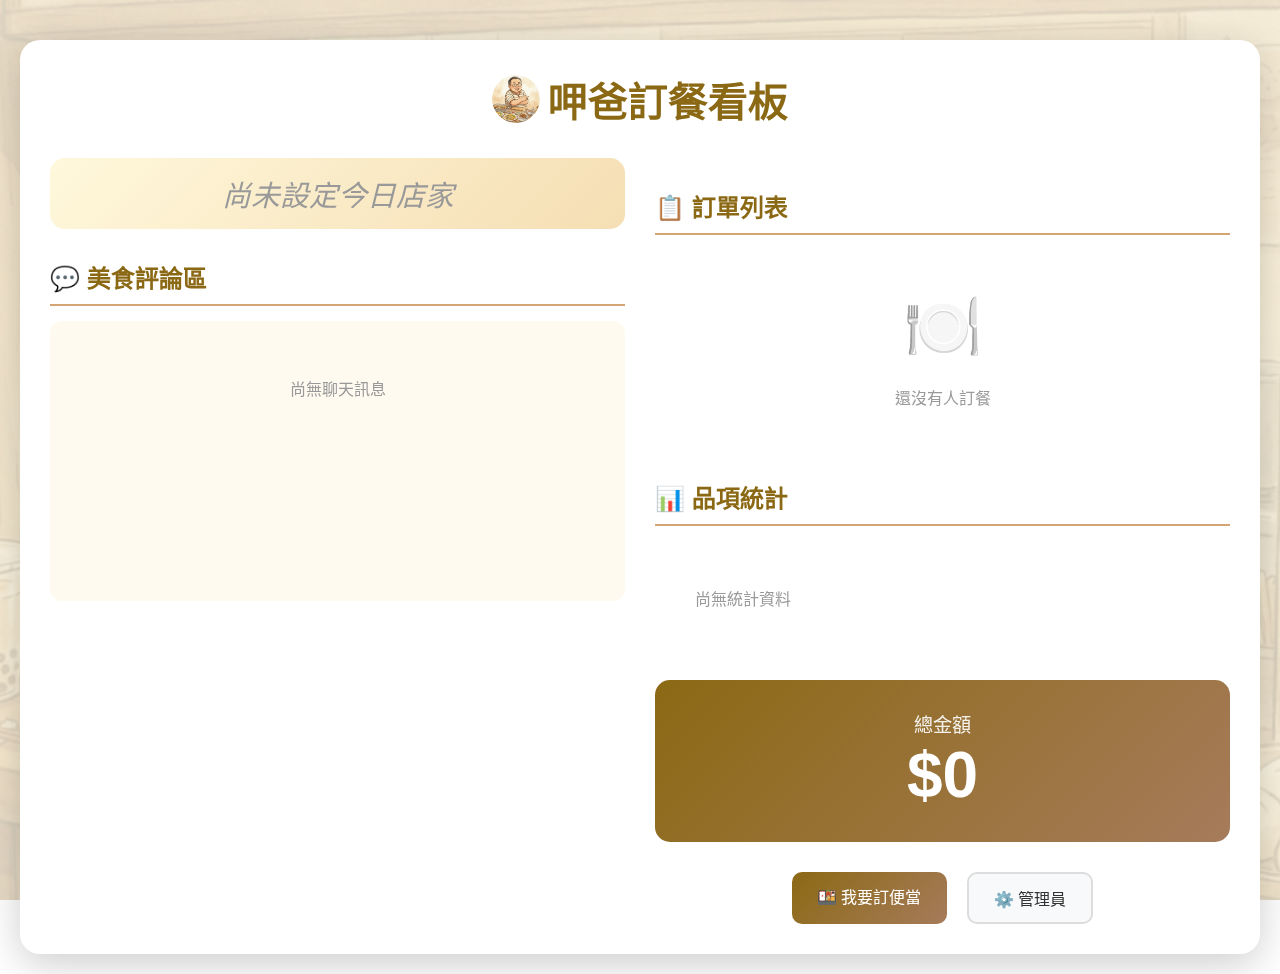
<file: templates/index.html>
<!DOCTYPE html>
<html lang="zh-TW">
<head>
  <meta charset="UTF-8">
  <meta name="viewport" content="width=device-width, initial-scale=1.0">
  <title>呷爸 - 今日訂餐看板</title>
  <link rel="icon" type="image/png" href="/static/images/jaba.png">
  <link rel="stylesheet" href="/static/css/style.css">
  <script src="https://cdn.socket.io/4.7.5/socket.io.min.js"></script>
</head>
<body>
  <div class="container board-container">
    <div class="board board-wide">
      <!-- 中上：標題 -->
      <div class="board-header">
        <h1 class="board-title"><img src="/static/images/jaba.png" alt="呷爸" class="logo-icon"> 呷爸訂餐看板</h1>
        <p class="board-subtitle" id="today-date"></p>
      </div>

      <!-- 左右兩欄 -->
      <div class="board-columns">
        <!-- 左欄：店家 + 聊天 -->
        <div class="board-left">
          <div class="store-name" id="store-name">
            <span class="no-store">尚未設定今日店家</span>
          </div>

          <!-- 美食評論區（唯讀） -->
          <div class="orders-section">
            <h2 class="section-title">💬 美食評論區</h2>
            <div class="chat-readonly" id="chat-readonly">
              <div class="empty-state">
                <p>尚無聊天訊息</p>
              </div>
            </div>
          </div>
        </div>

        <!-- 右欄：訂單 + 統計 + 按鈕 -->
        <div class="board-right">
          <div class="orders-section">
            <h2 class="section-title">📋 訂單列表</h2>
            <div class="orders-list" id="orders-list">
              <div class="empty-state">
                <div class="empty-state-icon">🍽️</div>
                <p>還沒有人訂餐</p>
              </div>
            </div>
          </div>

          <div class="orders-section">
            <h2 class="section-title">📊 品項統計</h2>
            <div class="item-summary" id="item-summary">
              <div class="empty-state">
                <p>尚無統計資料</p>
              </div>
            </div>
          </div>

          <div class="grand-total" id="grand-total">
            <div class="grand-total-label">總金額</div>
            <div class="grand-total-amount">$0</div>
          </div>

          <div class="buttons">
            <a href="/order" class="btn btn-primary">🍱 我要訂便當</a>
            <a href="/manager" class="btn btn-secondary">⚙️ 管理員</a>
          </div>
        </div>
      </div>
    </div>
  </div>

  <script>
    // Socket.IO 連線
    const socket = io();

    // === 瀏覽器通知 ===
    function requestNotificationPermission() {
      if ('Notification' in window && Notification.permission === 'default') {
        Notification.requestPermission();
      }
    }

    function sendBrowserNotification(title, body, tag = null) {
      if ('Notification' in window && Notification.permission === 'granted') {
        const options = {
          body: body,
          icon: '/static/images/jaba.png',
          tag: tag || `jaba-${Date.now()}`,
          requireInteraction: false
        };

        const notification = new Notification(title, options);
        notification.onclick = () => {
          window.focus();
          notification.close();
        };
      }
    }

    requestNotificationPermission();

    // 顯示今日日期
    const today = new Date();
    document.getElementById('today-date').textContent =
      `${today.getFullYear()}/${today.getMonth()+1}/${today.getDate()} 星期${['日','一','二','三','四','五','六'][today.getDay()]}`;

    // 載入資料
    async function loadData() {
      try {
        const res = await fetch('/api/today');
        const data = await res.json();
        updateBoard(data);
      } catch (err) {
        console.error('載入失敗:', err);
      }
    }

    // 更新看板
    function updateBoard(data) {
      const { stores: storesDetail, summary } = data;

      // 更新店家名稱
      const storeNameEl = document.getElementById('store-name');
      if (storesDetail && storesDetail.length > 0) {
        let storeHtml = '';
        storesDetail.forEach((storeData, index) => {
          const store = storeData.store;
          if (store) {
            if (index > 0) storeHtml += '<div class="store-divider-board"></div>';
            storeHtml += `<div class="store-name-item">🏪 ${store.name}</div>`;
            if (store.phone) {
              storeHtml += `<div class="store-phone">📞 ${store.phone}</div>`;
            }
            if (store.note) {
              storeHtml += `<div class="store-note">📌 ${store.note}</div>`;
            }
          }
        });
        storeNameEl.innerHTML = storeHtml || '<span class="no-store">尚未設定今日店家</span>';
      } else {
        storeNameEl.innerHTML = '<span class="no-store">尚未設定今日店家</span>';
      }

      // 更新訂單列表（支援多店家分組）
      const ordersListEl = document.getElementById('orders-list');
      if (summary && summary.orders && summary.orders.length > 0) {
        const hasMultipleStores = storesDetail && storesDetail.length > 1;

        if (hasMultipleStores) {
          // 按店家分組訂單
          const ordersByStore = {};
          summary.orders.forEach(order => {
            const storeId = order.store_id || 'unknown';
            if (!ordersByStore[storeId]) {
              ordersByStore[storeId] = [];
            }
            ordersByStore[storeId].push(order);
          });

          let html = '';
          Object.keys(ordersByStore).forEach((storeId, index) => {
            const orders = ordersByStore[storeId];
            const storeName = orders[0]?.store_name || '未知店家';

            if (index > 0) html += '<div class="orders-store-divider"></div>';
            html += `<div class="orders-store-header">🏪 ${storeName}</div>`;

            html += orders.map(order => `
              <div class="order-card">
                <div>
                  <div class="order-user">${order.username}</div>
                  <div class="order-items">${order.items.map(i => `${i.name} x${i.quantity}${i.note ? ` (${i.note})` : ''}`).join('、')}</div>
                </div>
                <div class="order-total">$${order.total}</div>
              </div>
            `).join('');
          });
          ordersListEl.innerHTML = html;
        } else {
          // 單店家：直接列出
          ordersListEl.innerHTML = summary.orders.map(order => `
            <div class="order-card">
              <div>
                <div class="order-user">${order.username}</div>
                <div class="order-items">${order.items.map(i => `${i.name} x${i.quantity}${i.note ? ` (${i.note})` : ''}`).join('、')}</div>
              </div>
              <div class="order-total">$${order.total}</div>
            </div>
          `).join('');
        }
      } else {
        ordersListEl.innerHTML = `
          <div class="empty-state">
            <div class="empty-state-icon">🍽️</div>
            <p>還沒有人訂餐</p>
          </div>
        `;
      }

      // 更新品項統計
      const itemSummaryEl = document.getElementById('item-summary');
      if (summary && summary.item_summary && summary.item_summary.length > 0) {
        itemSummaryEl.innerHTML = summary.item_summary.map(item =>
          `<span class="item-badge">${item.name} x${item.quantity}</span>`
        ).join('');
      } else {
        itemSummaryEl.innerHTML = '<div class="empty-state"><p>尚無統計資料</p></div>';
      }

      // 更新總金額
      const grandTotal = summary ? summary.grand_total || 0 : 0;
      document.querySelector('.grand-total-amount').textContent = `$${grandTotal}`;
    }

    // 顯示通知
    function showNotification(message) {
      const notif = document.createElement('div');
      notif.className = 'notification';
      notif.textContent = message;
      document.body.appendChild(notif);
      setTimeout(() => notif.remove(), 3000);
    }

    // 監聽即時事件
    socket.on('order_created', (data) => {
      showNotification(`${data.username} 訂了便當！`);
      sendBrowserNotification('新訂單', `${data.username} 訂了便當！`, 'order-created');
      loadData();
    });

    socket.on('order_updated', (data) => {
      showNotification(`${data.username} 修改了訂單`);
      sendBrowserNotification('訂單更新', `${data.username} 修改了訂單`, 'order-updated');
      loadData();
    });

    socket.on('order_cancelled', (data) => {
      showNotification(`${data.username} 取消了訂單`);
      sendBrowserNotification('訂單取消', `${data.username} 取消了訂單`, 'order-cancelled');
      loadData();
    });

    socket.on('orders_cleared', (data) => {
      showNotification('管理員已清除所有訂單');
      sendBrowserNotification('訂單清除', '管理員已清除所有訂單', 'orders-cleared');
      loadData();
    });

    socket.on('store_changed', (data) => {
      const storeName = data.store_name || '新店家';
      showNotification(`今日店家已更新：${storeName}`);
      sendBrowserNotification('店家更新', `今日店家已更新：${storeName}`, 'store-changed');
      loadData();
    });

    // === 聊天訊息（唯讀）===
    async function loadChatMessages() {
      try {
        const res = await fetch('/api/chat/messages');
        const data = await res.json();
        updateChatDisplay(data.messages || []);
      } catch (err) {
        console.error('載入聊天訊息失敗:', err);
      }
    }

    function updateChatDisplay(messages) {
      const chatEl = document.getElementById('chat-readonly');

      if (!messages || messages.length === 0) {
        chatEl.innerHTML = '<div class="empty-state"><p>尚無聊天訊息</p></div>';
        return;
      }

      // 只顯示最近 10 則訊息
      const recentMessages = messages.slice(-10);

      chatEl.innerHTML = recentMessages.map(msg => {
        const time = new Date(msg.timestamp).toLocaleTimeString('zh-TW', {
          hour: '2-digit',
          minute: '2-digit'
        });
        return `
          <div class="chat-readonly-message">
            <span class="chat-readonly-user">${msg.username}</span>
            <span class="chat-readonly-content">${msg.content.replace(/</g, '&lt;').replace(/>/g, '&gt;')}</span>
            <span class="chat-readonly-time">${time}</span>
          </div>
        `;
      }).join('');

      // 滾動到底部
      chatEl.scrollTop = chatEl.scrollHeight;
    }

    function addChatMessage(msg) {
      const chatEl = document.getElementById('chat-readonly');

      // 如果是空狀態，清空
      if (chatEl.querySelector('.empty-state')) {
        chatEl.innerHTML = '';
      }

      const time = new Date(msg.timestamp).toLocaleTimeString('zh-TW', {
        hour: '2-digit',
        minute: '2-digit'
      });

      const msgEl = document.createElement('div');
      msgEl.className = 'chat-readonly-message';
      msgEl.innerHTML = `
        <span class="chat-readonly-user">${msg.username}</span>
        <span class="chat-readonly-content">${msg.content.replace(/</g, '&lt;').replace(/>/g, '&gt;')}</span>
        <span class="chat-readonly-time">${time}</span>
      `;
      chatEl.appendChild(msgEl);

      // 只保留最近 10 則
      while (chatEl.children.length > 10) {
        chatEl.removeChild(chatEl.firstChild);
      }

      // 滾動到底部
      chatEl.scrollTop = chatEl.scrollHeight;
    }

    // 監聽新聊天訊息
    socket.on('chat_message', (msg) => {
      addChatMessage(msg);
    });

    // 初始載入
    loadData();
    loadChatMessages();

    // 每 30 秒自動刷新
    setInterval(loadData, 30000);
  </script>
</body>
</html>
</file>
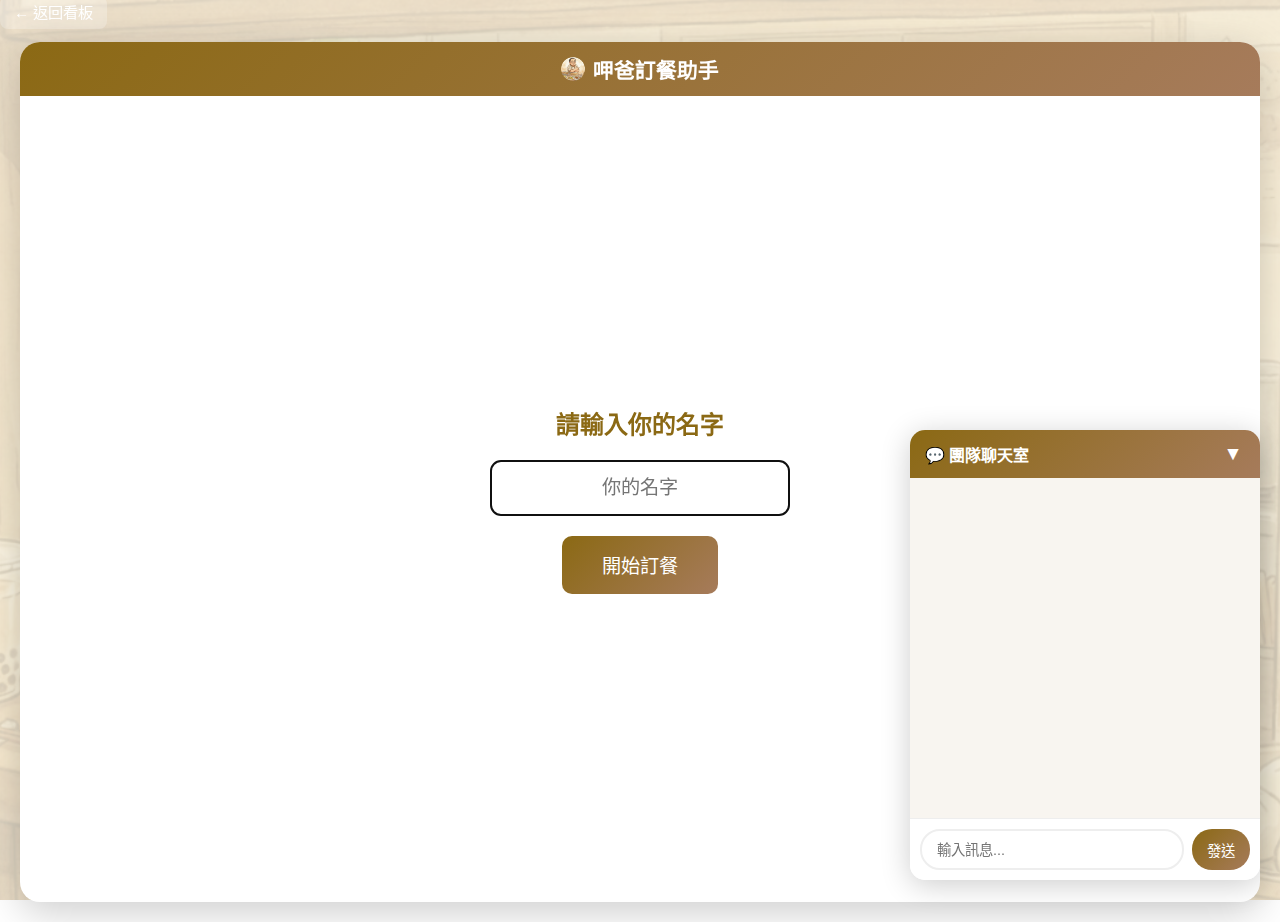
<file: templates/order.html>
<!DOCTYPE html>
<html lang="zh-TW">
<head>
  <meta charset="UTF-8">
  <meta name="viewport" content="width=device-width, initial-scale=1.0">
  <title>呷爸 - 訂餐</title>
  <link rel="icon" type="image/png" href="/static/images/jaba.png">
  <link rel="stylesheet" href="/static/css/style.css">
  <script src="https://cdn.socket.io/4.7.5/socket.io.min.js"></script>
</head>
<body>
  <a href="/" class="back-link">← 返回看板</a>

  <div class="container order-container">
    <div class="order-three-columns">
      <!-- 左側：店家與菜單 -->
      <div class="order-left-panel" id="left-panel" style="display: none;">
        <!-- 今日店家資訊 -->
        <div class="panel-card store-info-panel">
          <div class="panel-header">
            <span>🏪</span>
            <span>今日店家</span>
          </div>
          <div class="panel-content" id="store-info-content">
            <div class="no-store-msg">尚未設定今日店家</div>
          </div>
        </div>

        <!-- 菜單面板 -->
        <div class="panel-card menu-panel">
          <div class="panel-header">
            <span>📋</span>
            <span>菜單</span>
          </div>
          <div class="panel-content" id="menu-content">
            <div class="no-store-msg">請等待管理員設定今日店家</div>
          </div>
        </div>
      </div>

      <!-- 中間：對話區 -->
      <div class="chat-container">
        <div class="chat-header">
          <h1><img src="/static/images/jaba.png" alt="呷爸" class="logo-icon"> 呷爸訂餐助手</h1>
        </div>

        <!-- 名稱輸入 -->
        <div class="name-input-container" id="name-input-section">
          <h2>請輸入你的名字</h2>
          <input type="text" id="username-input" placeholder="你的名字" autofocus>
          <button class="btn btn-primary" onclick="startChat()">開始訂餐</button>
        </div>

        <!-- 對話區域 -->
        <div class="chat-messages" id="chat-messages" style="display: none;">
          <!-- 訊息會動態加入這裡 -->
        </div>

        <div class="chat-input" id="chat-input" style="display: none;">
          <input type="text" id="message-input" placeholder="輸入訊息..." onkeypress="handleKeyPress(event)">
          <button onclick="sendMessage()">發送</button>
        </div>
      </div>

      <!-- 右側：訂單面板 -->
      <div class="order-right-panel" id="right-panel" style="display: none;">
        <!-- 我的訂單面板 -->
        <div class="panel-card orders-panel">
          <div class="panel-header">
            <span>📦</span>
            <span>我的訂單</span>
          </div>
          <div class="panel-content" id="my-orders-content">
            <div class="orders-empty">你還沒有訂餐</div>
          </div>
        </div>

        <!-- 大家的訂單面板 -->
        <div class="panel-card orders-panel">
          <div class="panel-header">
            <span>📋</span>
            <span>大家的訂單</span>
          </div>
          <div class="panel-content" id="all-orders-content">
            <div class="orders-empty">目前還沒有訂單</div>
          </div>
        </div>
      </div>
    </div>
  </div>

  <!-- 團隊聊天室 -->
  <div class="team-chat" id="team-chat">
    <div class="team-chat-header" onclick="toggleTeamChat()">
      <span class="team-chat-title">
        <span>💬 團隊聊天室</span>
        <span class="unread-badge" id="unread-badge" style="display: none;">0</span>
      </span>
      <button class="team-chat-toggle" id="chat-toggle-btn">▼</button>
    </div>
    <div class="team-chat-messages" id="team-chat-messages">
      <!-- 訊息會動態加入這裡 -->
    </div>
    <div class="team-chat-input">
      <input type="text" id="team-chat-input" placeholder="輸入訊息..." onkeypress="handleTeamChatKeyPress(event)">
      <button onclick="sendTeamChatMessage()">發送</button>
    </div>
  </div>

  <script>
    const socket = io();
    let username = '';
    let todayInfo = null;
    let todayMenu = null;
    let todaySummary = null;

    // === 瀏覽器通知 ===
    function requestNotificationPermission() {
      if ('Notification' in window && Notification.permission === 'default') {
        Notification.requestPermission();
      }
    }

    function sendBrowserNotification(title, body, tag = null) {
      if ('Notification' in window && Notification.permission === 'granted') {
        const options = {
          body: body,
          icon: '/static/images/jaba.png',
          tag: tag || `jaba-${Date.now()}`,
          requireInteraction: false
        };

        const notification = new Notification(title, options);
        notification.onclick = () => {
          window.focus();
          notification.close();
        };
      }
    }

    // 頁面載入時請求通知權限
    requestNotificationPermission();

    // 檢查 localStorage 是否有儲存的名字
    const savedName = localStorage.getItem('jaba_username');
    if (savedName) {
      document.getElementById('username-input').value = savedName;
    }

    // === 今日資訊與菜單 ===
    let todayStores = [];  // 多店家資料

    async function loadTodayInfo() {
      try {
        const res = await fetch('/api/today');
        const data = await res.json();
        todayInfo = data.today;
        todaySummary = data.summary;
        todayStores = data.stores || [];

        // 更新店家資訊面板（支援多店家）
        updateStoreInfoPanel(data.today, data.stores);

        // 更新菜單面板（支援多店家）
        updateMenuPanel(data.stores);

        // 更新訂單面板
        updateOrdersPanel(data.summary);
      } catch (err) {
        console.error('載入今日資訊失敗:', err);
      }
    }

    function updateStoreInfoPanel(today, stores) {
      const content = document.getElementById('store-info-content');

      // 支援多店家
      if (stores && stores.length > 0) {
        let html = '';
        stores.forEach((storeData, index) => {
          const store = storeData.store;
          if (store) {
            if (index > 0) html += '<div class="store-divider"></div>';
            html += `<div class="store-title">${store.name}</div>`;
            if (store.note) {
              html += `<div class="store-note">${store.note}</div>`;
            }
          }
        });
        content.innerHTML = html || '<div class="no-store-msg">尚未設定今日店家</div>';
        return;
      }

      // 向後相容：單店家
      if (!today || !today.store_name) {
        content.innerHTML = '<div class="no-store-msg">尚未設定今日店家</div>';
        return;
      }
      content.innerHTML = `<div class="store-title">${today.store_name}</div>`;
    }

    function updateMenuPanel(stores) {
      const content = document.getElementById('menu-content');

      // 支援多店家
      if (stores && stores.length > 0) {
        let html = '';
        stores.forEach((storeData, storeIndex) => {
          const store = storeData.store;
          const menu = storeData.menu;

          if (store && menu && menu.categories) {
            // 多店家時顯示店名標題
            if (stores.length > 1) {
              if (storeIndex > 0) html += '<div class="menu-store-divider"></div>';
              html += `<div class="menu-store-title">🏪 ${store.name}</div>`;
            }

            menu.categories.forEach(category => {
              html += `<div class="menu-category">`;
              html += `<div class="menu-category-title">${category.name}</div>`;
              category.items.forEach(item => {
                const unavailableClass = item.available === false ? ' unavailable' : '';
                const escapedName = item.name.replace(/'/g, "\\'");
                html += `
                  <div class="menu-item${unavailableClass}" onclick="quickOrder('${escapedName}', ${item.price}, '${store.id}')" title="${item.description || ''}">
                    <span class="menu-item-name">${item.name}</span>
                    <span class="menu-item-price">$${item.price}</span>
                  </div>
                `;
              });
              html += `</div>`;
            });
          }
        });

        content.innerHTML = html || '<div class="no-store-msg">暫無菜單資料</div>';
        return;
      }

      content.innerHTML = '<div class="no-store-msg">請等待管理員設定今日店家</div>';
    }

    function updateOrdersPanel(summary) {
      // 更新「我的訂單」面板
      updateMyOrdersPanel(summary);
      // 更新「大家的訂單」面板
      updateAllOrdersPanel(summary);
    }

    function updateMyOrdersPanel(summary) {
      const content = document.getElementById('my-orders-content');
      if (!summary || !summary.orders) {
        content.innerHTML = '<div class="orders-empty">你還沒有訂餐</div>';
        return;
      }

      // 過濾只顯示當前使用者的訂單
      const myOrders = summary.orders.filter(order => order.username === username);
      if (myOrders.length === 0) {
        content.innerHTML = '<div class="orders-empty">你還沒有訂餐</div>';
        return;
      }

      // 多店家時按店家分組
      const hasMultipleStores = todayStores && todayStores.length > 1;
      let html = '';
      let myTotal = 0;
      let myTotalCalories = 0;

      if (hasMultipleStores) {
        // 按店家分組訂單
        const ordersByStore = {};
        myOrders.forEach(order => {
          const storeId = order.store_id || 'unknown';
          if (!ordersByStore[storeId]) {
            ordersByStore[storeId] = [];
          }
          ordersByStore[storeId].push(order);
          myTotal += order.total;
          myTotalCalories += order.total_calories || 0;
        });

        // 依店家顯示
        Object.keys(ordersByStore).forEach((storeId, index) => {
          const orders = ordersByStore[storeId];
          const storeName = orders[0]?.store_name || '未知店家';

          if (index > 0) html += '<div class="orders-store-divider"></div>';
          html += `<div class="orders-store-title">🏪 ${storeName}</div>`;

          orders.forEach(order => {
            order.items.forEach(item => {
              const itemCalories = item.calories ? ` (${item.calories}大卡)` : '';
              const itemQty = item.quantity > 1 ? ` x${item.quantity}` : '';
              html += `
                <div class="live-order-item">
                  <div>
                    <div class="live-order-items">${item.name}${itemQty}${itemCalories}</div>
                  </div>
                  <div class="live-order-total">$${item.price * item.quantity}</div>
                </div>
              `;
            });
          });
        });
      } else {
        // 單店家：直接列出
        myOrders.forEach(order => {
          myTotal += order.total;
          myTotalCalories += order.total_calories || 0;
          order.items.forEach(item => {
            const itemCalories = item.calories ? ` (${item.calories}大卡)` : '';
            const itemQty = item.quantity > 1 ? ` x${item.quantity}` : '';
            html += `
              <div class="live-order-item">
                <div>
                  <div class="live-order-items">${item.name}${itemQty}${itemCalories}</div>
                </div>
                <div class="live-order-total">$${item.price * item.quantity}</div>
              </div>
            `;
          });
        });
      }

      // 加上總計（含卡路里）
      const caloriesText = myTotalCalories > 0 ? ` / ${myTotalCalories}大卡` : '';
      html += `
        <div class="orders-summary">
          <span class="orders-summary-label">共 ${myOrders.length} 筆${caloriesText}</span>
          <span class="orders-summary-amount">$${myTotal}</span>
        </div>
      `;
      content.innerHTML = html;
    }

    function updateAllOrdersPanel(summary) {
      const content = document.getElementById('all-orders-content');
      if (!summary || !summary.orders || summary.orders.length === 0) {
        content.innerHTML = '<div class="orders-empty">目前還沒有訂單</div>';
        return;
      }

      // 多店家時按店家分組
      const hasMultipleStores = todayStores && todayStores.length > 1;
      let html = '';

      if (hasMultipleStores) {
        // 按店家分組訂單
        const ordersByStore = {};
        summary.orders.forEach(order => {
          const storeId = order.store_id || 'unknown';
          if (!ordersByStore[storeId]) {
            ordersByStore[storeId] = [];
          }
          ordersByStore[storeId].push(order);
        });

        // 依店家顯示
        Object.keys(ordersByStore).forEach((storeId, index) => {
          const orders = ordersByStore[storeId];
          const storeName = orders[0]?.store_name || '未知店家';

          if (index > 0) html += '<div class="orders-store-divider"></div>';
          html += `<div class="orders-store-title">🏪 ${storeName}</div>`;

          orders.forEach(order => {
            const itemsText = order.items.map(i => i.quantity > 1 ? `${i.name}x${i.quantity}` : i.name).join('、');
            html += `
              <div class="live-order-item">
                <div>
                  <div class="live-order-user">${order.username}</div>
                  <div class="live-order-items">${itemsText}</div>
                </div>
                <div class="live-order-total">$${order.total}</div>
              </div>
            `;
          });
        });
      } else {
        // 單店家：直接列出
        summary.orders.forEach(order => {
          const itemsText = order.items.map(i => i.quantity > 1 ? `${i.name}x${i.quantity}` : i.name).join('、');
          html += `
            <div class="live-order-item">
              <div>
                <div class="live-order-user">${order.username}</div>
                <div class="live-order-items">${itemsText}</div>
              </div>
              <div class="live-order-total">$${order.total}</div>
            </div>
          `;
        });
      }

      // 加上總計
      html += `
        <div class="orders-summary">
          <span class="orders-summary-label">總計 ${summary.orders.length} 份</span>
          <span class="orders-summary-amount">$${summary.grand_total}</span>
        </div>
      `;
      content.innerHTML = html;
    }

    // 快速點餐：點擊菜單項目
    function quickOrder(itemName, price, storeId) {
      if (!username) {
        alert('請先輸入名字');
        return;
      }
      const input = document.getElementById('message-input');
      // 如果有多店家，加入店家資訊
      if (todayStores.length > 1 && storeId) {
        const store = todayStores.find(s => s.store && s.store.id === storeId);
        if (store) {
          input.value = `我要在${store.store.name}點 ${itemName}`;
        } else {
          input.value = `我要點 ${itemName}`;
        }
      } else {
        input.value = `我要點 ${itemName}`;
      }
      input.focus();
    }

    // 開始對話
    function startChat() {
      const input = document.getElementById('username-input');
      username = input.value.trim();

      if (!username) {
        alert('請輸入名字');
        return;
      }

      // 儲存名字到 localStorage
      localStorage.setItem('jaba_username', username);

      // 隱藏名稱輸入，顯示對話區域和左右面板
      document.getElementById('name-input-section').style.display = 'none';
      document.getElementById('chat-messages').style.display = 'block';
      document.getElementById('chat-input').style.display = 'flex';
      document.getElementById('left-panel').style.display = 'flex';
      document.getElementById('right-panel').style.display = 'flex';

      // 載入今日資訊
      loadTodayInfo();

      // 根據今日店家顯示不同的歡迎訊息
      let welcomeMsg = `嗨 ${username}！我是呷爸，今天想吃什麼呢？\n\n`;
      // 支援多店家
      if (todayStores && todayStores.length > 1) {
        const storeNames = todayStores.map(s => s.store?.name).filter(Boolean).join('、');
        welcomeMsg += `今天有 ${todayStores.length} 家店可以選：${storeNames}。\n`;
        welcomeMsg += `你可以直接點左邊菜單上的品項，或是告訴我你想點什麼！\n\n`;
        welcomeMsg += `不知道吃什麼？可以問我「今天吃什麼好？」`;
      } else if (todayInfo && todayInfo.store_name) {
        welcomeMsg += `今天的店家是「${todayInfo.store_name}」，`;
        welcomeMsg += `你可以直接點左邊菜單上的品項，或是告訴我你想點什麼！\n\n`;
        welcomeMsg += `不知道吃什麼？可以問我「今天吃什麼好？」`;
      } else {
        welcomeMsg += `你可以問我：\n• 今天有什麼可以吃？\n• 看看菜單\n• 我要點雞腿便當\n• 查詢我的訂單`;
      }
      addMessage('assistant', welcomeMsg);

      document.getElementById('message-input').focus();
    }

    // 處理 Enter 鍵
    function handleKeyPress(event) {
      if (event.key === 'Enter') {
        sendMessage();
      }
    }

    // 發送訊息
    async function sendMessage() {
      const input = document.getElementById('message-input');
      const message = input.value.trim();

      if (!message) return;

      // 顯示使用者訊息
      addMessage('user', message);
      input.value = '';

      // 顯示載入中
      const loadingId = addMessage('assistant', '思考中...');

      try {
        const res = await fetch('/api/chat', {
          method: 'POST',
          headers: { 'Content-Type': 'application/json' },
          body: JSON.stringify({
            username: username,
            message: message,
            is_manager: false
          })
        });

        const data = await res.json();

        // 移除載入訊息
        document.getElementById(loadingId).remove();

        // 顯示 AI 回應
        addMessage('assistant', data.message || '抱歉，我沒有理解你的意思。');

        // 如果有執行動作，顯示結果
        if (data.action_result) {
          if (data.action_result.success) {
            if (data.action_result.event === 'order_created') {
              addMessage('assistant', '✅ 訂單已建立！你可以在看板上看到你的訂單。');
            } else if (data.action_result.event === 'order_cancelled') {
              addMessage('assistant', '✅ 訂單已取消。');
            }
          } else if (data.action_result.error) {
            addMessage('assistant', `❌ 操作失敗：${data.action_result.error}`);
          }
        }

      } catch (err) {
        document.getElementById(loadingId).remove();
        addMessage('assistant', '抱歉，發生錯誤了，請稍後再試。');
        console.error(err);
      }
    }

    // 添加訊息到對話區域
    function addMessage(role, content) {
      const messagesEl = document.getElementById('chat-messages');
      const id = 'msg-' + Date.now();

      const msgEl = document.createElement('div');
      msgEl.id = id;
      msgEl.className = `message ${role}`;

      if (role === 'assistant') {
        msgEl.innerHTML = `
          <div class="message-avatar">
            <img src="/static/images/jaba.png" alt="呷爸" class="avatar-icon">
          </div>
          <div class="message-content">${content.replace(/\n/g, '<br>')}</div>
        `;
      } else {
        msgEl.innerHTML = `<div class="message-content">${content.replace(/\n/g, '<br>')}</div>`;
      }

      messagesEl.appendChild(msgEl);
      messagesEl.scrollTop = messagesEl.scrollHeight;

      return id;
    }

    // 監聽訂單事件
    socket.on('order_created', (data) => {
      // 更新訂單面板
      if (data.summary) {
        updateOrdersPanel(data.summary);
      }
      if (data.username !== username) {
        showNotification(`${data.username} 也訂了便當！`);
        sendBrowserNotification('新訂單', `${data.username} 訂了便當！`, 'order-created');
      }
    });

    socket.on('order_cancelled', (data) => {
      // 更新訂單面板
      if (data.summary) {
        updateOrdersPanel(data.summary);
      } else {
        // 如果沒帶 summary，重新載入
        loadTodayInfo();
      }
      if (data.username !== username) {
        showNotification(`${data.username} 取消了訂單`);
        sendBrowserNotification('訂單取消', `${data.username} 取消了訂單`, 'order-cancelled');
      }
    });

    socket.on('orders_cleared', (data) => {
      // 清空訂單面板
      updateOrdersPanel(null);
      showNotification('管理員已清除所有訂單');
      sendBrowserNotification('訂單清除', '管理員已清除所有訂單', 'orders-cleared');
    });

    socket.on('store_changed', (data) => {
      const storeName = data.store_name || '新店家';
      // 重新載入今日資訊（包括新菜單）
      loadTodayInfo();
      showNotification(`今日店家已更新：${storeName}`);
      sendBrowserNotification('店家更新', `今日店家已更新：${storeName}`, 'store-changed');
    });

    function showNotification(message) {
      const notif = document.createElement('div');
      notif.className = 'notification';
      notif.textContent = message;
      document.body.appendChild(notif);
      setTimeout(() => notif.remove(), 3000);
    }

    // 按 Enter 開始
    document.getElementById('username-input').addEventListener('keypress', (e) => {
      if (e.key === 'Enter') startChat();
    });

    // === 團隊聊天室 ===
    let teamChatOpen = true;  // 預設展開
    let unreadCount = 0;

    // 切換聊天室展開/收起
    function toggleTeamChat() {
      const chatEl = document.getElementById('team-chat');
      teamChatOpen = !teamChatOpen;

      if (teamChatOpen) {
        chatEl.classList.remove('minimized');
        document.getElementById('chat-toggle-btn').textContent = '▼';
        // 清除未讀數
        unreadCount = 0;
        updateUnreadBadge();
        // 捲動到最新訊息
        const messagesEl = document.getElementById('team-chat-messages');
        messagesEl.scrollTop = messagesEl.scrollHeight;
      } else {
        chatEl.classList.add('minimized');
        document.getElementById('chat-toggle-btn').textContent = '▲';
      }
    }

    // 更新未讀徽章
    function updateUnreadBadge() {
      const badge = document.getElementById('unread-badge');
      if (unreadCount > 0) {
        badge.textContent = unreadCount > 99 ? '99+' : unreadCount;
        badge.style.display = 'inline';
      } else {
        badge.style.display = 'none';
      }
    }

    // 處理 Enter 鍵發送團隊訊息
    function handleTeamChatKeyPress(event) {
      if (event.key === 'Enter') {
        sendTeamChatMessage();
      }
    }

    // 發送團隊聊天訊息
    async function sendTeamChatMessage() {
      const input = document.getElementById('team-chat-input');
      const content = input.value.trim();

      if (!content || !username) return;

      input.value = '';

      try {
        await fetch('/api/chat/send', {
          method: 'POST',
          headers: { 'Content-Type': 'application/json' },
          body: JSON.stringify({ username, content })
        });
      } catch (err) {
        console.error('發送訊息失敗:', err);
      }
    }

    // 添加團隊聊天訊息到畫面
    function addTeamChatMessage(msg) {
      const messagesEl = document.getElementById('team-chat-messages');
      const isOwn = msg.username === username;

      const msgEl = document.createElement('div');
      msgEl.className = `team-chat-message ${isOwn ? 'own' : ''}`;

      const time = new Date(msg.timestamp).toLocaleTimeString('zh-TW', {
        hour: '2-digit',
        minute: '2-digit'
      });

      msgEl.innerHTML = `
        <div class="team-chat-message-header">
          <span class="team-chat-message-user">${msg.username}</span>
          <span class="team-chat-message-time">${time}</span>
        </div>
        <div class="team-chat-message-content">${msg.content.replace(/</g, '&lt;').replace(/>/g, '&gt;')}</div>
      `;

      messagesEl.appendChild(msgEl);
      messagesEl.scrollTop = messagesEl.scrollHeight;
    }

    // 載入歷史聊天訊息
    async function loadChatHistory() {
      try {
        const res = await fetch('/api/chat/messages');
        const data = await res.json();

        if (data.messages && data.messages.length > 0) {
          data.messages.forEach(msg => addTeamChatMessage(msg));
        }
      } catch (err) {
        console.error('載入聊天記錄失敗:', err);
      }
    }

    // 監聽團隊聊天訊息
    socket.on('chat_message', (msg) => {
      addTeamChatMessage(msg);

      // 如果不是自己的訊息
      if (msg.username !== username) {
        // 聊天室收起時增加未讀數
        if (!teamChatOpen) {
          unreadCount++;
          updateUnreadBadge();
        }
        // 發送瀏覽器通知
        sendBrowserNotification(msg.username, msg.content, `chat-${msg.id}`);
      }
    });

    // 頁面載入時載入聊天記錄
    loadChatHistory();
  </script>
</body>
</html>
</file>
<file: static/css/style.css>
/* jaba (呷爸) - 基本樣式 */
* {
  box-sizing: border-box;
  margin: 0;
  padding: 0;
}

body {
  font-family: -apple-system, BlinkMacSystemFont, "Segoe UI", Roboto, "Helvetica Neue", Arial, sans-serif;
  background: url('/static/images/jaba-bg.png') center center / cover no-repeat fixed;
  min-height: 100vh;
  color: #4E342E;
}

body::before {
  content: "";
  position: fixed;
  top: 0;
  left: 0;
  width: 100%;
  height: 100%;
  background: rgba(250, 243, 224, 0.85);
  z-index: -1;
}

/* Logo 圖示 */
.logo-icon {
  height: 1.2em;
  width: auto;
  vertical-align: middle;
  margin-right: 8px;
  border-radius: 50%;
}

.container {
  max-width: 1200px;
  margin: 0 auto;
  padding: 20px;
}

/* 看板頁面 */
.board {
  background: white;
  border-radius: 20px;
  box-shadow: 0 10px 40px rgba(0,0,0,0.2);
  padding: 30px;
  margin-top: 20px;
}

/* 看板頁寬版排版 */
.board-container {
  max-width: 1400px;
}

.board-wide {
  max-width: 100%;
}

.board-columns {
  display: flex;
  gap: 30px;
  margin-top: 20px;
}

.board-left {
  flex: 1;
  min-width: 0;
}

.board-right {
  flex: 1;
  min-width: 0;
}

.board-left .store-name {
  font-size: 1.8em;
  margin: 0 0 20px 0;
  padding: 15px;
}

.board-left .chat-readonly {
  height: 280px;
  max-height: 280px;
}

.board-right .orders-list {
  max-height: 250px;
  overflow-y: auto;
}

.board-right .buttons {
  margin-top: 20px;
  text-align: center;
}

.board-right .buttons .btn {
  padding: 12px 25px;
  font-size: 1em;
}

/* 看板頁 RWD */
@media (max-width: 900px) {
  .board-columns {
    flex-direction: column;
  }

  .board-left,
  .board-right {
    width: 100%;
  }
}

.board-header {
  text-align: center;
  margin-bottom: 30px;
}

.board-title {
  font-size: 2.5em;
  color: #8B6914;
  margin-bottom: 10px;
  display: flex;
  align-items: center;
  justify-content: center;
}

.board-subtitle {
  font-size: 1.2em;
  color: #666;
}

.store-name {
  font-size: 3em;
  color: #5D4037;
  margin: 20px 0;
  padding: 20px;
  background: linear-gradient(135deg, #FFF8DC 0%, #F5DEB3 100%);
  border-radius: 15px;
  text-align: center;
}

.no-store {
  color: #999;
  font-style: italic;
}

.store-note {
  font-size: 0.5em;
  color: #8B6914;
  margin-top: 10px;
  padding: 8px 15px;
  background: rgba(139, 105, 20, 0.1);
  border-radius: 8px;
  display: inline-block;
}

/* 店家電話 */
.store-phone {
  font-size: 0.5em;
  color: #5D4037;
  margin-top: 8px;
}

/* 多店家分隔線（看板頁） */
.store-divider-board {
  height: 2px;
  background: #D4A574;
  margin: 15px 0;
}

/* 唯讀聊天區（看板頁） */
.chat-readonly {
  background: #FFFAF0;
  border-radius: 12px;
  padding: 15px;
  max-height: 300px;
  overflow-y: auto;
}

.chat-readonly-message {
  padding: 8px 12px;
  margin-bottom: 8px;
  background: white;
  border-radius: 8px;
  border-left: 3px solid #D4A574;
  display: flex;
  flex-wrap: wrap;
  align-items: baseline;
  gap: 8px;
}

.chat-readonly-message:last-child {
  margin-bottom: 0;
}

.chat-readonly-user {
  font-weight: 600;
  color: #8B6914;
  font-size: 0.9em;
}

.chat-readonly-content {
  flex: 1;
  color: #4E342E;
  word-break: break-word;
}

.chat-readonly-time {
  font-size: 0.8em;
  color: #999;
}

/* 群組名稱標籤 */
.chat-group-name {
  font-size: 0.85em;
  color: #666;
  background: #f0f0f0;
  padding: 2px 6px;
  border-radius: 4px;
  margin-right: 4px;
}

/* 呷爸訊息樣式（看板用） */
.chat-readonly-message.jaba {
  background: linear-gradient(135deg, #FFF8DC 0%, #FFFACD 100%);
  border-left: 3px solid #8B6914;
}

.chat-readonly-message.jaba .chat-readonly-user {
  color: #8B6914;
}

/* QRCode 區塊（看板左欄） */
.board-left .qrcode-section {
  display: flex;
  align-items: center;
  gap: 15px;
  background: #FFFAF0;
  border-radius: 12px;
  padding: 15px;
  margin-top: 15px;
}

.qrcode-image {
  width: 100px;
  height: 100px;
  border-radius: 8px;
  box-shadow: 0 2px 8px rgba(0,0,0,0.1);
}

.qrcode-info {
  flex: 1;
}

.qrcode-title {
  font-size: 1.1em;
  font-weight: 600;
  color: #5D4037;
  margin: 0 0 5px 0;
}

.qrcode-hint {
  font-size: 0.9em;
  color: #666;
  margin: 0;
}

.store-name-item {
  font-size: 1em;
  color: #5D4037;
}

/* 訂單列表 */
.orders-section {
  margin: 30px 0;
}

.section-title {
  font-size: 1.5em;
  color: #8B6914;
  margin-bottom: 15px;
  padding-bottom: 10px;
  border-bottom: 2px solid #D4A574;
}

.orders-list {
  display: grid;
  gap: 15px;
}

.order-card {
  background: #FFF8DC;
  border-radius: 10px;
  padding: 15px 20px;
  display: flex;
  justify-content: space-between;
  align-items: center;
  transition: transform 0.2s;
  border-left: 4px solid #A67B5B;
}

.order-card:hover {
  transform: translateX(5px);
  background: #FAEBD7;
}

.order-user {
  font-weight: bold;
  font-size: 1.2em;
  color: #333;
}

.order-items {
  color: #666;
  margin-top: 5px;
}

.order-total {
  font-size: 1.3em;
  font-weight: bold;
  color: #8B6914;
}

/* 品項統計 */
.item-summary {
  display: flex;
  flex-wrap: wrap;
  gap: 10px;
  margin: 20px 0;
}

.item-badge {
  background: linear-gradient(135deg, #8B6914 0%, #A67B5B 100%);
  color: white;
  padding: 8px 15px;
  border-radius: 20px;
  font-size: 1.1em;
}

/* 總金額 */
.grand-total {
  text-align: center;
  margin: 30px 0;
  padding: 30px;
  background: linear-gradient(135deg, #8B6914 0%, #A67B5B 100%);
  border-radius: 15px;
  color: white;
}

.grand-total-label {
  font-size: 1.2em;
  opacity: 0.9;
}

.grand-total-amount {
  font-size: 4em;
  font-weight: bold;
}

/* 按鈕 */
.buttons {
  display: flex;
  gap: 20px;
  justify-content: center;
  margin-top: 30px;
}

.btn {
  padding: 15px 40px;
  font-size: 1.2em;
  border: none;
  border-radius: 10px;
  cursor: pointer;
  transition: all 0.3s;
  text-decoration: none;
  display: inline-block;
}

.btn-primary {
  background: linear-gradient(135deg, #8B6914 0%, #A67B5B 100%);
  color: white;
}

.btn-primary:hover {
  transform: translateY(-3px);
  box-shadow: 0 5px 20px rgba(139, 105, 20, 0.4);
}

.btn-secondary {
  background: #f8f9fa;
  color: #333;
  border: 2px solid #ddd;
}

.btn-secondary:hover {
  background: #eee;
}

.btn-icon {
  background: none;
  border: none;
  padding: 5px 8px;
  cursor: pointer;
  font-size: 1.1em;
  opacity: 0.7;
  transition: opacity 0.2s, transform 0.2s;
}

.btn-icon:hover {
  opacity: 1;
  transform: scale(1.1);
}

.btn-icon.btn-danger:hover {
  color: #D32F2F;
}

/* 對話頁面 */
.chat-container {
  display: flex;
  flex-direction: column;
  height: calc(100vh - 40px);
  background: white;
  border-radius: 20px;
  overflow: hidden;
  box-shadow: 0 10px 40px rgba(0,0,0,0.2);
}

.chat-header {
  background: linear-gradient(135deg, #8B6914 0%, #A67B5B 100%);
  color: white;
  padding: 12px 15px;
  display: flex;
  align-items: center;
  justify-content: space-between;
  gap: 10px;
}

.chat-header h1 {
  display: flex;
  align-items: center;
  justify-content: center;
  font-size: 1.3em;
  margin: 0;
  flex: 1;
  text-align: center;
}

.chat-messages {
  flex: 1;
  overflow-y: auto;
  padding: 20px;
  background: #FAF3E0;
}

.message {
  margin-bottom: 15px;
  display: flex;
  flex-direction: column;
}

.message.user {
  align-items: flex-end;
}

.message.assistant {
  align-items: flex-start;
}

.message-content {
  max-width: 70%;
  padding: 12px 18px;
  border-radius: 18px;
  line-height: 1.5;
}

.message.user .message-content {
  background: linear-gradient(135deg, #8B6914 0%, #A67B5B 100%);
  color: white;
  border-bottom-right-radius: 5px;
}

.message.assistant .message-content {
  background: white;
  color: #333;
  border-bottom-left-radius: 5px;
  box-shadow: 0 2px 5px rgba(0,0,0,0.1);
}

.message.assistant {
  flex-direction: row;
  align-items: flex-start;
  gap: 10px;
}

.message-avatar {
  flex-shrink: 0;
}

.avatar-icon {
  width: 36px;
  height: 36px;
  border-radius: 50%;
  object-fit: cover;
}

.chat-input {
  display: flex;
  padding: 15px;
  background: white;
  border-top: 1px solid #eee;
}

.chat-input input {
  flex: 1;
  padding: 15px;
  border: 2px solid #eee;
  border-radius: 25px;
  font-size: 1em;
  outline: none;
  transition: border-color 0.3s;
}

.chat-input input:focus {
  border-color: #A67B5B;
}

.chat-input button {
  margin-left: 10px;
  padding: 15px 25px;
  background: linear-gradient(135deg, #8B6914 0%, #A67B5B 100%);
  color: white;
  border: none;
  border-radius: 25px;
  cursor: pointer;
  font-size: 1em;
  transition: transform 0.2s;
}

.chat-input button:hover {
  transform: scale(1.05);
}

/* 名稱輸入 */
.name-input-container {
  display: flex;
  flex-direction: column;
  align-items: center;
  justify-content: center;
  height: 100%;
  padding: 40px;
}

.name-input-container h2 {
  margin-bottom: 20px;
  color: #8B6914;
}

.name-input-container input {
  padding: 15px 25px;
  font-size: 1.2em;
  border: 2px solid #ddd;
  border-radius: 10px;
  width: 100%;
  max-width: 300px;
  text-align: center;
  margin-bottom: 20px;
}

/* 密碼輸入 */
.password-container {
  display: flex;
  flex-direction: column;
  align-items: center;
  justify-content: center;
  min-height: 100vh;
}

.password-box {
  background: white;
  padding: 40px;
  border-radius: 20px;
  box-shadow: 0 10px 40px rgba(0,0,0,0.2);
  text-align: center;
}

.password-box h2 {
  color: #8B6914;
  margin-bottom: 20px;
}

.password-box input {
  padding: 15px;
  font-size: 1.2em;
  border: 2px solid #ddd;
  border-radius: 10px;
  margin-bottom: 20px;
  width: 200px;
  text-align: center;
}

.error-msg {
  color: #e74c3c;
  margin-top: 10px;
}

/* 返回按鈕（在 header 內） */
.back-link {
  color: white;
  text-decoration: none;
  font-size: 0.95em;
  font-weight: 500;
  padding: 8px 14px;
  border-radius: 8px;
  transition: all 0.2s;
  background: rgba(255, 255, 255, 0.15);
  white-space: nowrap;
}

.back-link:hover {
  background: rgba(255, 255, 255, 0.25);
  color: white;
}

/* 獨立返回按鈕（密碼頁等） */
.back-link-standalone {
  position: absolute;
  top: 20px;
  left: 20px;
  color: #5D4037;
  background: rgba(255, 248, 220, 0.95);
  border: 2px solid #D4A574;
  border-radius: 20px;
  box-shadow: 0 2px 8px rgba(0, 0, 0, 0.1);
}

.back-link-standalone:hover {
  background: #FFF8DC;
  border-color: #8B6914;
  color: #8B6914;
}

/* Header spacer 用於平衡 flex 佈局 */
.header-spacer {
  width: 80px;
}

/* 空狀態 */
.empty-state {
  text-align: center;
  padding: 40px;
  color: #999;
}

.empty-state-icon {
  font-size: 4em;
  margin-bottom: 20px;
}

/* 載入中 */
.loading {
  display: flex;
  align-items: center;
  justify-content: center;
  padding: 20px;
}

.loading::after {
  content: "";
  width: 30px;
  height: 30px;
  border: 3px solid #eee;
  border-top-color: #8B6914;
  border-radius: 50%;
  animation: spin 1s linear infinite;
}

@keyframes spin {
  to { transform: rotate(360deg); }
}

/* 通知 */
.notification {
  position: fixed;
  top: 20px;
  right: 20px;
  background: white;
  padding: 15px 25px;
  border-radius: 10px;
  box-shadow: 0 5px 20px rgba(0,0,0,0.2);
  animation: slideIn 0.3s ease;
  z-index: 1000;
}

@keyframes slideIn {
  from {
    transform: translateX(100%);
    opacity: 0;
  }
  to {
    transform: translateX(0);
    opacity: 1;
  }
}

/* 美食評論區 */
.team-chat {
  position: fixed;
  bottom: 20px;
  right: 20px;
  width: 350px;
  height: 450px;
  background: white;
  border-radius: 15px;
  box-shadow: 0 5px 30px rgba(0,0,0,0.2);
  display: flex;
  flex-direction: column;
  z-index: 1000;
  transition: all 0.3s ease;
}

.team-chat.minimized {
  height: 50px;
  overflow: hidden;
}

.team-chat-header {
  background: linear-gradient(135deg, #8B6914 0%, #A67B5B 100%);
  color: white;
  padding: 12px 15px;
  border-radius: 15px 15px 0 0;
  display: flex;
  justify-content: space-between;
  align-items: center;
  cursor: pointer;
}

.team-chat.minimized .team-chat-header {
  border-radius: 15px;
}

.team-chat-title {
  font-weight: bold;
  font-size: 1em;
  display: flex;
  align-items: center;
  gap: 8px;
}

.team-chat-toggle {
  background: none;
  border: none;
  color: white;
  font-size: 1.2em;
  cursor: pointer;
  padding: 0;
  width: 24px;
  height: 24px;
  display: flex;
  align-items: center;
  justify-content: center;
}

.team-chat-messages {
  flex: 1;
  overflow-y: auto;
  padding: 10px;
  background: #f8f5f0;
}

.team-chat-message {
  margin-bottom: 10px;
  padding: 8px 12px;
  background: white;
  border-radius: 10px;
  box-shadow: 0 1px 3px rgba(0,0,0,0.1);
}

.team-chat-message.own {
  background: #FFF8DC;
}

/* 呷爸訊息樣式 */
.team-chat-message.jaba {
  background: linear-gradient(135deg, #FFF8DC 0%, #FFFACD 100%);
  border-left: 3px solid #8B6914;
}

.team-chat-message.jaba .team-chat-message-user {
  color: #8B6914;
}

/* 增加高度的討論區 */
.team-chat-messages-tall {
  min-height: 350px;
  max-height: 450px;
}

/* 唯讀模式（無輸入框） */
.team-chat-readonly {
  padding-bottom: 0;
}

.team-chat-readonly .team-chat-messages {
  border-radius: 0 0 15px 15px;
}

/* 空提示樣式 */
.chat-empty-hint {
  text-align: center;
  color: #999;
  padding: 40px 20px;
  font-size: 0.9em;
}

.team-chat-message-header {
  display: flex;
  justify-content: space-between;
  margin-bottom: 4px;
}

.team-chat-message-user {
  font-weight: bold;
  color: #8B6914;
  font-size: 0.85em;
}

.team-chat-message-time {
  color: #999;
  font-size: 0.75em;
}

.team-chat-message-content {
  color: #333;
  font-size: 0.95em;
  line-height: 1.4;
  word-break: break-word;
}

.team-chat-input {
  display: flex;
  padding: 10px;
  border-top: 1px solid #eee;
  background: white;
  border-radius: 0 0 15px 15px;
}

.team-chat-input input {
  flex: 1;
  padding: 10px 15px;
  border: 2px solid #eee;
  border-radius: 20px;
  font-size: 0.9em;
  outline: none;
}

.team-chat-input input:focus {
  border-color: #A67B5B;
}

.team-chat-input button {
  margin-left: 8px;
  padding: 10px 15px;
  background: linear-gradient(135deg, #8B6914 0%, #A67B5B 100%);
  color: white;
  border: none;
  border-radius: 20px;
  cursor: pointer;
  font-size: 0.9em;
}

.team-chat-input button:hover {
  transform: scale(1.05);
}

.unread-badge {
  background: #e74c3c;
  color: white;
  font-size: 0.75em;
  padding: 2px 6px;
  border-radius: 10px;
  margin-left: 8px;
}

/* 訂餐頁面三欄佈局 */
.order-three-columns {
  display: flex;
  gap: 20px;
  height: calc(100vh - 40px);
}

.order-left-panel {
  width: 320px;
  flex-shrink: 0;
  display: flex;
  flex-direction: column;
  gap: 15px;
  overflow: hidden;
}

.order-left-panel .store-info-panel {
  flex-shrink: 0;
}

.order-left-panel .menu-panel {
  flex: 1;
  display: flex;
  flex-direction: column;
  min-height: 0;
}

.order-left-panel .menu-panel .panel-content {
  flex: 1;
  overflow-y: auto;
  max-height: none !important;
}

.order-left-panel .store-info-panel .panel-content {
  max-height: none !important;
}

.order-three-columns .chat-container {
  flex: 1;
  min-width: 0;
  margin-top: 0;
}

.order-right-panel {
  width: 320px;
  flex-shrink: 0;
  display: flex;
  flex-direction: column;
  gap: 15px;
  overflow-y: auto;
}

/* 側邊菜單面板 */
.side-panel {
  width: 320px;
  flex-shrink: 0;
  display: flex;
  flex-direction: column;
  gap: 15px;
}

.panel-card {
  background: white;
  border-radius: 15px;
  box-shadow: 0 5px 20px rgba(0,0,0,0.1);
  overflow: hidden;
}

.panel-header {
  background: linear-gradient(135deg, #8B6914 0%, #A67B5B 100%);
  color: white;
  padding: 12px 15px;
  font-weight: bold;
  display: flex;
  align-items: center;
  gap: 8px;
}

.panel-content {
  padding: 15px;
  max-height: 300px;
  overflow-y: auto;
}

/* 今日店家資訊 */
.store-info-panel .store-title {
  font-size: 1.3em;
  font-weight: bold;
  color: #5D4037;
  margin-bottom: 8px;
}

.store-info-panel .store-phone {
  font-size: 0.9em;
  color: #5D4037;
  margin-top: 8px;
}

.store-info-panel .store-note {
  font-size: 0.9em;
  color: #8B6914;
  background: rgba(139, 105, 20, 0.1);
  padding: 8px 12px;
  border-radius: 8px;
  margin-top: 10px;
}

.store-info-panel .no-store-msg {
  color: #999;
  font-style: italic;
  text-align: center;
  padding: 20px;
}

/* 多店家分隔線（側邊面板） */
.store-divider {
  height: 1px;
  background: #D4A574;
  margin: 12px 0;
}

/* 菜單面板 */
.menu-panel .panel-content {
  max-height: 400px;
}

.menu-store-title {
  font-size: 1.1em;
  font-weight: bold;
  color: #5D4037;
  margin-bottom: 10px;
  padding-bottom: 5px;
  border-bottom: 2px solid #D4A574;
}

.menu-store-divider {
  height: 2px;
  background: linear-gradient(90deg, #D4A574, transparent);
  margin: 15px 0;
}

.menu-category {
  margin-bottom: 15px;
}

.menu-category:last-child {
  margin-bottom: 0;
}

.menu-category-title {
  font-size: 0.9em;
  font-weight: bold;
  color: #8B6914;
  margin-bottom: 8px;
  padding-bottom: 5px;
  border-bottom: 1px solid #eee;
}

.menu-item {
  display: flex;
  justify-content: space-between;
  align-items: center;
  padding: 8px 10px;
  background: #FFF8DC;
  border-radius: 8px;
  margin-bottom: 6px;
  cursor: pointer;
  transition: all 0.2s;
}

.menu-item:hover {
  background: #FAEBD7;
  transform: translateX(3px);
}

.menu-item:last-child {
  margin-bottom: 0;
}

.menu-item-name {
  font-weight: 500;
  color: #333;
}

.menu-item-price {
  font-weight: bold;
  color: #8B6914;
}

.menu-item.unavailable {
  opacity: 0.5;
  cursor: not-allowed;
}

.menu-item.unavailable:hover {
  transform: none;
}

/* 有尺寸變體的菜單品項 */
.menu-item-with-variants {
  padding: 8px 10px;
  background: #FFF8DC;
  border-radius: 8px;
  margin-bottom: 6px;
}

.menu-item-with-variants .menu-item-name {
  font-weight: 500;
  color: #333;
  display: block;
  margin-bottom: 6px;
}

.menu-item-with-variants .menu-item-variants {
  display: flex;
  flex-wrap: wrap;
  gap: 6px;
}

.menu-variant-btn {
  display: inline-block;
  padding: 4px 10px;
  background: #8B6914;
  color: white;
  border-radius: 12px;
  font-size: 0.85em;
  cursor: pointer;
  transition: all 0.2s;
}

.menu-variant-btn:hover {
  background: #6B4F0A;
  transform: scale(1.05);
}

.menu-item-with-variants.unavailable {
  opacity: 0.5;
}

.menu-item-with-variants.unavailable .menu-variant-btn {
  cursor: not-allowed;
  pointer-events: none;
}

/* 即時訂單面板 */
.orders-panel .panel-content {
  max-height: 250px;
}

/* 多店家訂單分組 */
.orders-store-title {
  font-size: 1em;
  font-weight: bold;
  color: #5D4037;
  margin-bottom: 8px;
  padding: 5px 0;
}

.orders-store-divider {
  height: 1px;
  background: #D4A574;
  margin: 10px 0;
}

.orders-store-header {
  font-size: 1.1em;
  font-weight: bold;
  color: #5D4037;
  margin: 10px 0;
  padding: 8px 10px;
  background: rgba(139, 105, 20, 0.1);
  border-radius: 8px;
}

/* 群組訂單標題（看板頁） */
.orders-group-header {
  font-size: 1em;
  font-weight: bold;
  color: #5D4037;
  margin: 8px 0;
  padding: 6px 10px;
  background: rgba(139, 105, 20, 0.1);
  border-radius: 6px;
}

.orders-group-divider {
  height: 1px;
  background: #D4A574;
  margin: 12px 0;
}

.live-order-item {
  display: flex;
  justify-content: space-between;
  align-items: center;
  padding: 8px 10px;
  background: #f8f5f0;
  border-radius: 8px;
  margin-bottom: 6px;
  border-left: 3px solid #A67B5B;
}

.live-order-item:last-child {
  margin-bottom: 0;
}

.live-order-user {
  font-weight: 500;
  color: #333;
}

.live-order-items {
  font-size: 0.85em;
  color: #666;
}

.live-order-note {
  font-size: 0.8em;
  color: #888;
  font-style: italic;
  margin-top: 2px;
}

.live-order-total {
  font-weight: bold;
  color: #8B6914;
}

.orders-empty {
  color: #999;
  font-style: italic;
  text-align: center;
  padding: 20px;
}

.orders-summary {
  margin-top: 10px;
  padding-top: 10px;
  border-top: 2px solid #D4A574;
  display: flex;
  justify-content: space-between;
  font-weight: bold;
}

.orders-summary-label {
  color: #5D4037;
}

.orders-summary-amount {
  font-size: 1.2em;
  color: #8B6914;
}

/* 付款狀態面板 */
.payments-panel .panel-content {
  max-height: 250px;
}

.payment-item {
  display: flex;
  justify-content: space-between;
  align-items: center;
  padding: 8px 10px;
  background: #f8f5f0;
  border-radius: 8px;
  margin-bottom: 6px;
  border-left: 3px solid #A67B5B;
}

.payment-item.paid {
  border-left-color: #27ae60;
  background: #f0fff4;
}

.payment-item:last-child {
  margin-bottom: 0;
}

.payment-user {
  font-weight: 500;
  color: #333;
}

.payment-amount {
  font-weight: bold;
  color: #8B6914;
}

.payment-status {
  font-size: 0.85em;
  padding: 2px 8px;
  border-radius: 10px;
}

.payment-status.paid {
  background: #27ae60;
  color: white;
}

.payment-status.pending {
  background: #95a5a6;
  color: white;
}

.payment-status.partial {
  background: #f39c12;
  color: white;
}

.payment-status.refund {
  background: #3498db;
  color: white;
}

.payment-actions {
  display: flex;
  align-items: center;
  gap: 8px;
}

.btn-paid {
  font-size: 0.75em;
  padding: 2px 8px;
  border-radius: 8px;
  background: #27ae60;
  color: white;
  border: none;
  cursor: pointer;
}

.btn-paid:hover {
  background: #219a52;
}

.btn-refund {
  font-size: 0.75em;
  padding: 2px 8px;
  border-radius: 8px;
  background: #3498db;
  color: white;
  border: none;
  cursor: pointer;
}

.btn-refund:hover {
  background: #2980b9;
}

.payment-note {
  cursor: help;
  margin-left: 4px;
}

.payments-summary {
  margin-top: 10px;
  padding-top: 10px;
  border-top: 2px solid #D4A574;
}

.payments-summary-row {
  display: flex;
  justify-content: space-between;
  margin-bottom: 5px;
  font-size: 0.9em;
}

.payments-summary-row:last-child {
  margin-bottom: 0;
}

.payments-collected {
  color: #27ae60;
  font-weight: bold;
}

.payments-pending {
  color: #f39c12;
  font-weight: bold;
}

/* 店家管理面板 */
.stores-panel .stores-panel-content {
  max-height: 350px;
  padding: 10px;
}

.store-manage-item {
  background: #f8f5f0;
  border-radius: 10px;
  margin-bottom: 10px;
  overflow: hidden;
}

.store-manage-item:last-child {
  margin-bottom: 0;
}

.store-manage-header {
  display: flex;
  justify-content: space-between;
  align-items: center;
  padding: 10px 12px;
  cursor: pointer;
  transition: background 0.2s;
}

.store-manage-header:hover {
  background: #f0ebe0;
}

.store-manage-info {
  display: flex;
  align-items: center;
  gap: 8px;
}

.store-manage-name {
  font-weight: bold;
  color: #5D4037;
}

.store-status {
  font-size: 0.75em;
  padding: 2px 6px;
  border-radius: 8px;
}

.store-status.active {
  background: #27ae60;
  color: white;
}

.store-status.inactive {
  background: #95a5a6;
  color: white;
}

.store-status-btn {
  font-size: 0.75em;
  padding: 2px 8px;
  border-radius: 8px;
  border: none;
  color: white;
  cursor: pointer;
}

.store-status-btn.active {
  background: #27ae60;
}

.store-status-btn.active:hover {
  background: #219a52;
}

.store-status-btn.inactive {
  background: #95a5a6;
}

.store-status-btn.inactive:hover {
  background: #7f8c8d;
}

.store-edit-btn {
  font-size: 0.75em;
  padding: 2px 8px;
  border-radius: 8px;
  background: #3498db;
  color: white;
  cursor: pointer;
  margin-right: 6px;
}

.store-edit-btn:hover {
  background: #2980b9;
}

.store-manage-toggle {
  color: #8B6914;
  font-size: 0.9em;
}

.store-manage-detail {
  padding: 0 12px 12px;
  border-top: 1px solid #e0d8c8;
  background: #fff;
}

.store-manage-meta {
  font-size: 0.85em;
  color: #666;
  padding: 10px 0;
  border-bottom: 1px dashed #e0d8c8;
}

.store-manage-meta div {
  margin-bottom: 4px;
}

.store-manage-meta div:last-child {
  margin-bottom: 0;
}

.store-manage-note {
  color: #8B6914;
  background: rgba(139, 105, 20, 0.1);
  padding: 5px 8px;
  border-radius: 5px;
  margin-top: 5px;
}

.store-manage-menu {
  padding-top: 10px;
}

.menu-cat-title {
  font-size: 0.85em;
  font-weight: bold;
  color: #8B6914;
  margin-bottom: 5px;
  padding-bottom: 3px;
  border-bottom: 1px solid #eee;
}

.menu-cat-items {
  margin-bottom: 10px;
}

.menu-cat-item {
  display: flex;
  justify-content: space-between;
  font-size: 0.85em;
  padding: 4px 8px;
  background: #FFF8DC;
  border-radius: 5px;
  margin-bottom: 3px;
}

.menu-cat-item.unavailable {
  opacity: 0.5;
  text-decoration: line-through;
}

.no-menu-msg {
  color: #999;
  font-style: italic;
  text-align: center;
  padding: 10px;
  font-size: 0.9em;
}

/* ========================================
   管理員頁面三欄佈局
   ======================================== */

.admin-container {
  max-width: 1600px;
}

/* 訂餐頁也使用寬版容器 */
.order-container {
  max-width: 1600px;
}

.admin-three-columns {
  display: flex;
  gap: 20px;
  height: calc(100vh - 40px);
}

.admin-left-panel {
  width: 320px;
  flex-shrink: 0;
  display: flex;
  flex-direction: column;
}

.admin-left-panel .stores-panel {
  flex: 1;
  display: flex;
  flex-direction: column;
  max-height: 100%;
}

.admin-left-panel .stores-panel-content {
  flex: 1;
  max-height: none;
  overflow-y: auto;
}

.admin-three-columns .chat-container {
  flex: 1;
  min-width: 0;
}

.admin-right-panel {
  width: 320px;
  flex-shrink: 0;
  display: flex;
  flex-direction: column;
  gap: 15px;
  overflow-y: auto;
}

/* 菜單上傳按鈕 - 明顯樣式 */
.menu-upload-btn {
  display: block;
  width: calc(100% - 20px);
  margin: 10px;
  padding: 12px 20px;
  background: linear-gradient(135deg, #8B6914 0%, #A67B5B 100%);
  color: white;
  border: none;
  border-radius: 10px;
  font-size: 1em;
  font-weight: bold;
  cursor: pointer;
  transition: all 0.3s;
  text-align: center;
}

.menu-upload-btn:hover {
  transform: translateY(-2px);
  box-shadow: 0 4px 15px rgba(139, 105, 20, 0.4);
}

/* RWD */
@media (max-width: 768px) {
  /* 手機版減少容器間距 */
  .container {
    padding: 0;
  }

  .board {
    border-radius: 0;
    margin-top: 0;
  }

  .board-title {
    font-size: 1.8em;
  }

  .store-name {
    font-size: 2em;
  }

  .grand-total-amount {
    font-size: 2.5em;
  }

  .buttons {
    flex-direction: column;
  }

  .btn {
    width: 100%;
    text-align: center;
  }

  .order-card {
    flex-direction: column;
    align-items: flex-start;
    gap: 10px;
  }

  .team-chat {
    width: 100%;
    right: 0;
    left: 0;
    bottom: 0;
    border-radius: 15px 15px 0 0;
  }

  .team-chat.minimized .team-chat-header {
    border-radius: 15px 15px 0 0;
  }

  /* 手機版 header 調整 */
  .chat-header {
    padding: 10px 12px;
    border-radius: 0;
  }

  .chat-header h1 {
    font-size: 1.1em;
  }

  .back-link {
    font-size: 0.85em;
    padding: 6px 10px;
  }

  .header-spacer {
    width: 60px;
  }

  /* 手機版 chat-container 滿版 */
  .chat-container {
    border-radius: 0;
  }

  /* 手機版面板間距縮減 */
  .panel-card {
    border-radius: 0;
  }

  /* 訂餐頁 RWD */
  .order-page-layout {
    flex-direction: column;
    height: auto;
    min-height: calc(100vh - 40px);
  }

  .side-panel {
    width: 100%;
    order: 2;
  }

  .order-page-layout .chat-container {
    order: 1;
    height: 60vh;
    min-height: 400px;
  }

  .panel-content {
    max-height: 200px;
  }

  .menu-panel .panel-content {
    max-height: 250px;
  }

  /* 管理員頁面 RWD */
  .admin-three-columns {
    flex-direction: column;
    height: auto;
    min-height: calc(100vh - 40px);
  }

  .admin-left-panel,
  .admin-right-panel {
    width: 100%;
  }

  .admin-left-panel {
    order: 2;
  }

  .admin-left-panel .stores-panel-content {
    max-height: 300px;
  }

  .admin-three-columns .chat-container {
    order: 1;
    height: 50vh;
    min-height: 350px;
  }

  .admin-right-panel {
    order: 3;
  }

  /* 訂餐頁三欄 RWD */
  .order-three-columns {
    flex-direction: column;
    height: auto;
    min-height: 100vh;
    gap: 0;
  }

  .order-left-panel,
  .order-right-panel {
    width: 100%;
    gap: 0;
  }

  .order-left-panel {
    order: 2;
  }

  .order-left-panel .menu-panel .panel-content {
    max-height: 250px;
  }

  .order-three-columns .chat-container {
    order: 1;
    height: 50vh;
    min-height: 350px;
  }

  .order-right-panel {
    order: 3;
    padding-bottom: 80px; /* 避免美食評論區遮擋 */
  }

  /* 管理員頁三欄 RWD */
  .admin-three-columns {
    gap: 0;
  }

  .admin-left-panel,
  .admin-right-panel {
    gap: 0;
  }

  .admin-right-panel {
    padding-bottom: 80px; /* 避免美食評論區遮擋 */
  }

  /* 面板內容間距微調 */
  .panel-content {
    padding: 12px;
  }

  .panel-header {
    padding: 10px 12px;
  }
}

/* ========================================
   菜單圖片上傳 Modal
   ======================================== */

.modal-overlay {
  position: fixed;
  top: 0;
  left: 0;
  width: 100%;
  height: 100%;
  background: rgba(0, 0, 0, 0.6);
  display: flex;
  align-items: center;
  justify-content: center;
  z-index: 1000;
}

.modal-content {
  background: white;
  border-radius: 16px;
  box-shadow: 0 20px 60px rgba(0, 0, 0, 0.3);
  max-width: 700px;
  width: 90%;
  max-height: 90vh;
  overflow-y: auto;
}

.menu-upload-modal {
  max-width: 800px;
}

.confirm-modal {
  max-width: 360px;
  padding: 24px;
  text-align: center;
}

.confirm-modal-body {
  margin-bottom: 20px;
}

.confirm-modal-icon {
  font-size: 48px;
  margin-bottom: 16px;
}

.confirm-modal-message {
  font-size: 16px;
  color: #333;
  line-height: 1.5;
}

.confirm-modal-actions {
  display: flex;
  gap: 12px;
  justify-content: center;
}

.confirm-modal-actions .btn {
  min-width: 80px;
  padding: 10px 20px;
}

.modal-header {
  display: flex;
  align-items: center;
  justify-content: space-between;
  padding: 20px 25px;
  border-bottom: 1px solid #E0D5C3;
  background: linear-gradient(135deg, #FFF8DC 0%, #F5DEB3 100%);
  border-radius: 16px 16px 0 0;
}

.modal-header h3 {
  margin: 0;
  color: #5D4037;
  font-size: 1.3em;
}

.modal-close {
  background: none;
  border: none;
  font-size: 1.8em;
  color: #999;
  cursor: pointer;
  padding: 0;
  line-height: 1;
  transition: color 0.2s;
}

.modal-close:hover {
  color: #5D4037;
}

.modal-body {
  padding: 25px;
}

/* 上傳步驟 */
.upload-step {
  text-align: center;
}

.upload-area {
  border: 3px dashed #D4A574;
  border-radius: 16px;
  padding: 50px 30px;
  cursor: pointer;
  transition: all 0.3s;
  background: #FFFAF0;
}

.upload-area:hover {
  border-color: #8B6914;
  background: #FFF8DC;
}

.upload-area.dragover {
  border-color: #8B6914;
  background: #FFF8DC;
  transform: scale(1.02);
}

.upload-icon {
  font-size: 4em;
  margin-bottom: 15px;
}

.upload-text {
  font-size: 1.2em;
  color: #5D4037;
  margin-bottom: 8px;
}

.upload-hint {
  font-size: 0.9em;
  color: #999;
}

.upload-preview {
  margin-top: 20px;
}

.upload-preview img {
  max-width: 100%;
  max-height: 300px;
  border-radius: 12px;
  box-shadow: 0 4px 15px rgba(0, 0, 0, 0.1);
  margin-bottom: 15px;
}

/* 店家選擇 */
.store-select {
  margin: 25px 0;
  display: flex;
  flex-wrap: wrap;
  align-items: center;
  justify-content: center;
  gap: 12px;
}

.store-select label {
  font-weight: 600;
  color: #5D4037;
}

.store-select select,
.store-select input {
  padding: 10px 15px;
  border: 2px solid #D4A574;
  border-radius: 8px;
  font-size: 1em;
  background: white;
  color: #4E342E;
  min-width: 200px;
}

.store-select select:focus,
.store-select input:focus {
  outline: none;
  border-color: #8B6914;
}

/* Loading 動畫 */
.loading-spinner {
  width: 60px;
  height: 60px;
  border: 5px solid #E0D5C3;
  border-top: 5px solid #8B6914;
  border-radius: 50%;
  animation: spin 1s linear infinite;
  margin: 30px auto;
}

/* 呷爸 Loading 動畫 */
.loading-jaba {
  position: relative;
  width: 140px;
  height: 140px;
  margin: 30px auto;
}

.loading-jaba-icon {
  position: absolute;
  top: 50%;
  left: 50%;
  transform: translate(-50%, -50%);
  width: 120px;
  height: 120px;
  border-radius: 50%;
  z-index: 2;
}

.loading-spinner-ring {
  position: absolute;
  top: 0;
  left: 0;
  width: 100%;
  height: 100%;
  border: 6px solid transparent;
  border-top: 6px solid #8B6914;
  border-radius: 50%;
  animation: spin 1s linear infinite;
  z-index: 3;
}

@keyframes spin {
  0% { transform: rotate(0deg); }
  100% { transform: rotate(360deg); }
}

.loading-text {
  font-size: 1.1em;
  color: #5D4037;
  margin-top: 15px;
  text-align: center;
}

/* 辨識結果編輯 */
.result-warnings {
  background: #FFF3CD;
  border: 1px solid #E0B84A;
  border-radius: 8px;
  padding: 12px 15px;
  margin-bottom: 20px;
  color: #856404;
  font-size: 0.95em;
  text-align: left;
}

.result-warnings:empty {
  display: none;
}

/* 上傳錯誤訊息 */
.upload-error {
  margin: 15px 0;
}

.error-box {
  background: #FFEBEE;
  border: 1px solid #F44336;
  border-radius: 8px;
  padding: 12px 15px;
  color: #C62828;
  font-size: 0.95em;
  text-align: left;
  word-break: break-word;
}

.result-editor {
  text-align: left;
  max-height: 50vh;
  overflow-y: auto;
  padding-right: 10px;
}

.result-category {
  background: #FFFAF0;
  border: 1px solid #E0D5C3;
  border-radius: 12px;
  margin-bottom: 20px;
  overflow: hidden;
}

.result-category-header {
  display: flex;
  align-items: center;
  gap: 12px;
  padding: 12px 15px;
  background: linear-gradient(135deg, #FFF8DC 0%, #F5DEB3 100%);
  border-bottom: 1px solid #E0D5C3;
}

.cat-name-input {
  flex: 1;
  padding: 8px 12px;
  border: 2px solid #D4A574;
  border-radius: 6px;
  font-size: 1em;
  font-weight: 600;
  color: #5D4037;
  background: white;
}

.cat-name-input:focus {
  outline: none;
  border-color: #8B6914;
}

.result-category-items,
.result-items {
  padding: 15px;
}

.result-item {
  display: block;
  padding: 10px;
  border-bottom: 1px solid #EEE;
}

.result-item:last-child {
  border-bottom: none;
}

.result-item input {
  padding: 8px 10px;
  border: 1px solid #DDD;
  border-radius: 6px;
  font-size: 0.95em;
}

.result-item input:focus {
  outline: none;
  border-color: #8B6914;
}

.result-item .item-name {
  font-weight: 500;
}

.result-item .item-price {
  text-align: center;
}

.result-item .item-desc {
  color: #666;
}

.result-item .item-main-row {
  display: flex;
  gap: 8px;
  align-items: center;
}

.result-item .item-variants {
  margin-top: 8px;
  margin-left: 20px;
  padding-left: 10px;
  border-left: 2px solid #E8D5B5;
}

.result-item .variant-row {
  display: flex;
  gap: 6px;
  align-items: center;
  margin-bottom: 6px;
}

.result-item .variant-row span {
  color: #666;
  font-size: 0.9em;
}

.result-item .variant-name {
  width: 60px;
  padding: 4px 8px;
  border: 1px solid #ddd;
  border-radius: 4px;
  font-size: 0.85em;
}

.result-item .variant-price {
  width: 60px;
  padding: 4px 8px;
  border: 1px solid #ddd;
  border-radius: 4px;
  font-size: 0.85em;
  text-align: center;
}

.btn-add-variant {
  background: none;
  border: none;
  color: #8B6914;
  font-size: 0.85em;
  cursor: pointer;
  padding: 4px 0;
}

.btn-add-variant:hover {
  text-decoration: underline;
}

.btn-icon.btn-sm {
  padding: 2px 6px;
  font-size: 0.8em;
}

.delete-item-btn {
  background: none;
  border: none;
  font-size: 1.2em;
  color: #999;
  cursor: pointer;
  padding: 5px;
  transition: color 0.2s;
}

.delete-item-btn:hover {
  color: #D32F2F;
}

.add-item-btn {
  width: 100%;
  padding: 10px;
  border: 2px dashed #D4A574;
  border-radius: 8px;
  background: transparent;
  color: #8B6914;
  font-size: 0.95em;
  cursor: pointer;
  transition: all 0.2s;
  margin-top: 10px;
}

.add-item-btn:hover {
  background: #FFF8DC;
  border-color: #8B6914;
}

.add-category-btn {
  width: 100%;
  padding: 15px;
  border: 2px dashed #D4A574;
  border-radius: 12px;
  background: transparent;
  color: #8B6914;
  font-size: 1em;
  font-weight: 600;
  cursor: pointer;
  transition: all 0.2s;
  margin-top: 10px;
}

.add-category-btn:hover {
  background: #FFF8DC;
  border-color: #8B6914;
}

.delete-category-btn {
  background: none;
  border: none;
  font-size: 1.2em;
  color: #999;
  cursor: pointer;
  padding: 5px 10px;
  transition: color 0.2s;
}

.delete-category-btn:hover {
  color: #D32F2F;
}

/* 結果操作按鈕 */
.result-actions {
  display: flex;
  justify-content: flex-end;
  gap: 15px;
  margin-top: 25px;
  padding-top: 20px;
  border-top: 1px solid #E0D5C3;
}

/* Modal RWD */
@media (max-width: 768px) {
  .modal-content {
    width: 95%;
    max-height: 95vh;
  }

  .result-item .item-main-row {
    flex-wrap: wrap;
  }

  .result-item .item-desc {
    width: 100%;
    margin-top: 5px;
  }

  .store-select {
    flex-direction: column;
  }

  .store-select select,
  .store-select input {
    width: 100%;
  }
}

/* === 菜單差異預覽 === */
.diff-preview {
  display: flex;
  flex-direction: column;
  gap: 15px;
}

.diff-section {
  border-radius: 8px;
  overflow: hidden;
}

.diff-section-header {
  display: flex;
  align-items: center;
  gap: 10px;
  padding: 10px 15px;
  font-weight: 600;
  cursor: default;
}

.diff-section-header.collapsed {
  cursor: pointer;
}

.diff-section-header.collapsed:hover {
  opacity: 0.9;
}

.diff-select-all {
  margin-left: auto;
  font-weight: 400;
  font-size: 0.9em;
  cursor: pointer;
}

.diff-select-all input {
  margin-right: 5px;
}

.diff-toggle {
  margin-left: auto;
  color: #666;
}

.diff-icon {
  font-size: 1.1em;
}

.diff-items {
  padding: 5px 15px 15px;
}

.diff-item {
  display: flex;
  align-items: center;
  padding: 8px 10px;
  border-radius: 6px;
  margin-bottom: 5px;
  background: rgba(255,255,255,0.5);
}

.diff-item label {
  display: flex;
  align-items: center;
  gap: 8px;
  cursor: pointer;
  flex: 1;
  flex-wrap: wrap;
}

.diff-item.unchanged {
  opacity: 0.7;
  padding-left: 30px;
}

.diff-checkbox {
  width: 18px;
  height: 18px;
  cursor: pointer;
}

.diff-marker {
  font-size: 1.1em;
}

.diff-item-name {
  font-weight: 500;
}

.diff-item-price {
  color: #d84315;
  font-weight: 500;
}

.diff-item-changes {
  color: #f57c00;
  font-size: 0.9em;
}

.diff-item-category {
  color: #888;
  font-size: 0.85em;
}

.diff-item-hint {
  color: #999;
  font-size: 0.85em;
  font-style: italic;
}

/* 差異區塊顏色 */
.diff-section.diff-added .diff-section-header {
  background: #c8e6c9;
  color: #2e7d32;
}
.diff-section.diff-added .diff-items {
  background: #e8f5e9;
}

.diff-section.diff-modified .diff-section-header {
  background: #fff3e0;
  color: #e65100;
}
.diff-section.diff-modified .diff-items {
  background: #fff8e1;
}

.diff-section.diff-removed .diff-section-header {
  background: #ffcdd2;
  color: #c62828;
}
.diff-section.diff-removed .diff-items {
  background: #ffebee;
}

.diff-section.diff-unchanged .diff-section-header {
  background: #e0e0e0;
  color: #616161;
}
.diff-section.diff-unchanged .diff-items {
  background: #f5f5f5;
}

/* 促銷標籤 */
.promo-tag {
  display: inline-block;
  background: linear-gradient(135deg, #ff6b6b, #ff8e53);
  color: white;
  font-size: 0.75em;
  padding: 2px 8px;
  border-radius: 10px;
  font-weight: 500;
}

/* 切換按鈕 */
.btn-link {
  background: none;
  border: none;
  color: #1976d2;
  cursor: pointer;
  text-decoration: underline;
  font-size: 0.9em;
  padding: 10px 0;
}

.btn-link:hover {
  color: #0d47a1;
}

/* === 群組訂單管理 === */

/* 群組選擇器 */
.group-selector-panel .panel-content {
  display: flex;
  gap: 8px;
  align-items: center;
}

.group-selector-panel select {
  flex: 1;
  padding: 8px 12px;
  border: 1px solid #ddd;
  border-radius: 8px;
  font-size: 0.95em;
}

.group-selector-panel .btn-sm {
  padding: 8px 12px;
  font-size: 0.9em;
  border-radius: 8px;
}

/* 群組訂單項目 */
.group-order-item {
  background: #fff8e1;
  border-radius: 10px;
  padding: 12px;
  margin-bottom: 10px;
  border: 1px solid #ffe082;
}

.group-order-header {
  display: flex;
  align-items: center;
  gap: 8px;
  margin-bottom: 8px;
}

.group-order-user {
  font-weight: 600;
  color: #5d4037;
  flex: 1;
}

.group-order-total {
  font-weight: 700;
  color: #e65100;
}

.group-order-items {
  padding-left: 24px;
  font-size: 0.9em;
  color: #6d4c41;
}

.order-item-line {
  padding: 2px 0;
}

.btn-edit {
  background: none;
  border: none;
  cursor: pointer;
  font-size: 0.9em;
  padding: 4px;
  opacity: 0.6;
}

.btn-edit:hover {
  opacity: 1;
}

/* 統計面板 */
.stats-overview {
  display: grid;
  grid-template-columns: 1fr 1fr;
  gap: 10px;
  margin-bottom: 15px;
}

.stat-item {
  background: #f5f5f5;
  padding: 10px;
  border-radius: 8px;
  text-align: center;
}

.stat-label {
  display: block;
  font-size: 0.8em;
  color: #757575;
  margin-bottom: 4px;
}

.stat-value {
  display: block;
  font-size: 1.2em;
  font-weight: 700;
  color: #333;
}

.stats-collected {
  color: #388e3c !important;
}

.stats-pending {
  color: #f57c00 !important;
}

.stats-items-title {
  font-size: 0.9em;
  font-weight: 600;
  color: #5d4037;
  margin: 10px 0 8px;
}

.stats-items {
  font-size: 0.85em;
}

.stats-item-row {
  display: flex;
  justify-content: space-between;
  padding: 4px 0;
  border-bottom: 1px dotted #e0e0e0;
}

/* 代理點餐對話框 */
.proxy-order-modal {
  max-width: 400px;
}

.proxy-order-form .form-group {
  margin-bottom: 15px;
}

.proxy-order-form label {
  display: block;
  font-weight: 500;
  margin-bottom: 5px;
  color: #5d4037;
}

.proxy-order-form select,
.proxy-order-form input[type="text"],
.proxy-order-form input[type="number"] {
  width: 100%;
  padding: 10px 12px;
  border: 1px solid #ddd;
  border-radius: 8px;
  font-size: 0.95em;
}

.proxy-order-form input[type="number"] {
  width: 80px;
}

.proxy-order-actions {
  display: flex;
  gap: 10px;
  justify-content: flex-end;
  margin-top: 20px;
}

/* 編輯訂單對話框 */
.edit-order-modal {
  max-width: 450px;
}

.edit-order-user {
  font-size: 1.1em;
  font-weight: 600;
  color: #5d4037;
  margin-bottom: 15px;
  padding-bottom: 10px;
  border-bottom: 1px solid #e0e0e0;
}

.edit-item-row {
  display: flex;
  align-items: center;
  gap: 10px;
  padding: 10px;
  background: #f5f5f5;
  border-radius: 8px;
  margin-bottom: 8px;
}

.edit-item-name {
  flex: 1;
  font-weight: 500;
}

.edit-item-qty {
  width: 60px;
  padding: 6px;
  border: 1px solid #ddd;
  border-radius: 6px;
  text-align: center;
}

.edit-item-price {
  color: #e65100;
  font-weight: 600;
  min-width: 50px;
  text-align: right;
}

.edit-order-actions {
  display: flex;
  gap: 10px;
  justify-content: space-between;
  margin-top: 20px;
}

.edit-order-actions .btn-danger {
  margin-right: auto;
}

/* 小按鈕 */
.btn-sm {
  padding: 6px 12px;
  font-size: 0.85em;
}

/* 代理點餐按鈕放在標題旁 */
.panel-header .btn-sm {
  margin-left: auto;
}
</file>
